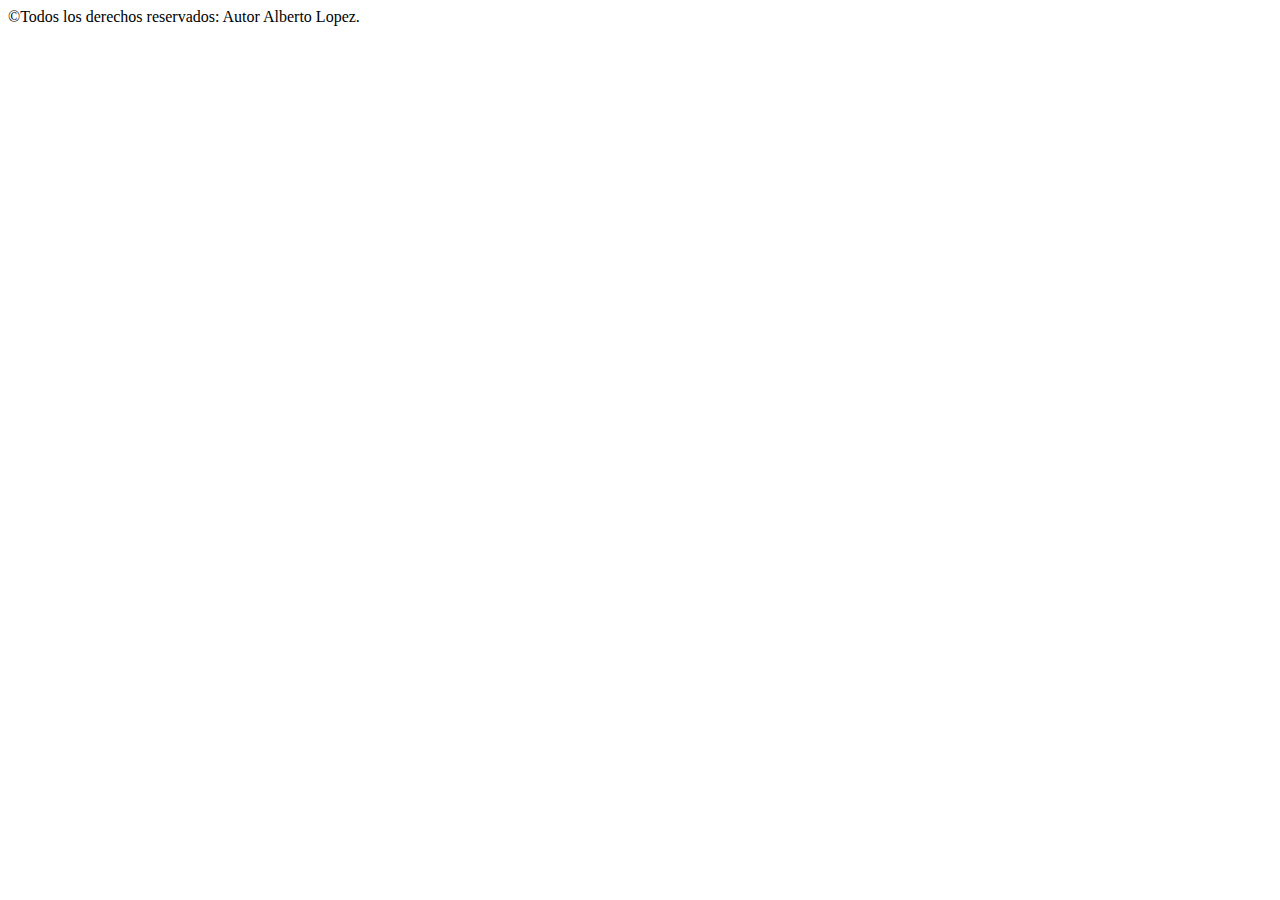
<file: Bootstrap.html>
<!DOCTYPE html>
<html lang="en">
<head>
    <meta charset="UTF-8">
    <meta name="viewport" content="width=device-width, initial-scale=1.0">
    <title>Ejemplo de manejo de bootstrap</title>
</head>
<body>
    
</body>

<footer class="Autor">
    <div class="derechos">
        &COPY;Todos los derechos reservados: Autor Alberto Lopez.
    </div>
</footer>

</html>
</file>
